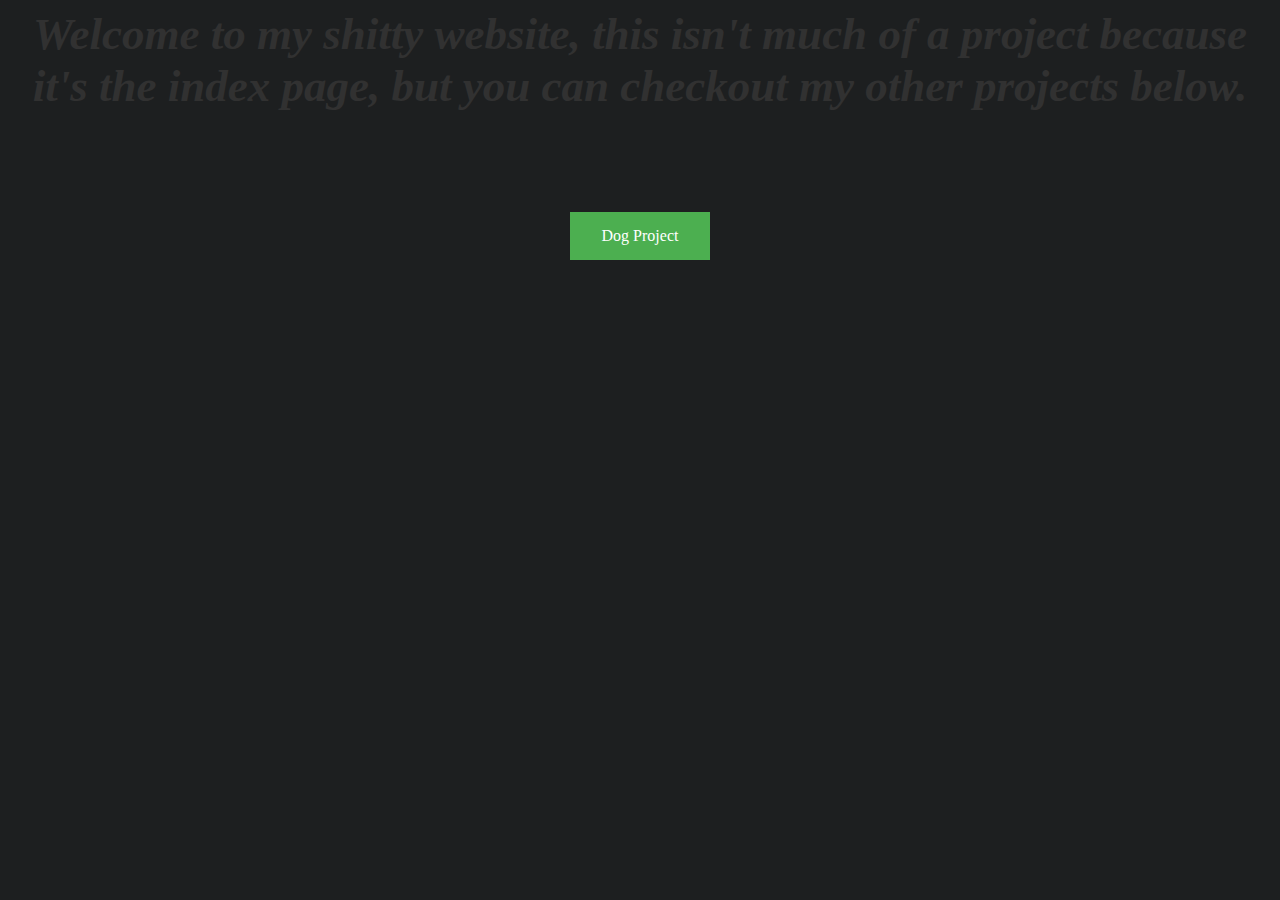
<file: index.html>
<style>




  .dogbutton {
    background-color: #4CAF50;
    /* Green */
    border: none;
    color: white;
    padding: 15px 32px;
    text-align: center;
    text-decoration: none;
    display: inline-block;
    font-size: 16px;
  }

  .back-color {
    background-image
  }


  .awesome {
    font-style: italic;
    width: 100%;
    margin: 0 auto;
    text-align: center;

    color: #313131;
    font-size: 45px;
    font-weight: bold;
    -webkit-animation: colorchange 20s infinite alternate;
  }

  @-webkit-keyframes colorchange {
    0% {
      color: blue;
    }
    10% {
      color: red
    }
    20% {
      color: chartreuse
    }
    30% {
      color: cyan
    }
    40% {
      color: fuchsia
    }
    50% {
      color: green
    }
    60% {
      color: blueviolet
    }
    70% {
      color: gold
    }
    80% {
      color: mediumvioletred
    }
    90% {
      color: gray
    }
    100% {
      color: teal
    }
  }
</style>
<html style="background: #1d1f20">
<a>

  <head>
    <title>LOLM8</title>
  </head>
  <link rel="icon" href="[data-uri]">

  <body>
    <div>
      <p class="awesome">
        Welcome to my shitty website, this isn't much of a project because it's the index page, but you can checkout my other projects
        below.
      </p>
    </div>

    <div style="text-align: center; margin-top: 100px">
      <a class="dogbutton"> Dog Project</a>
    </div>

  </body>

</html>
</file>
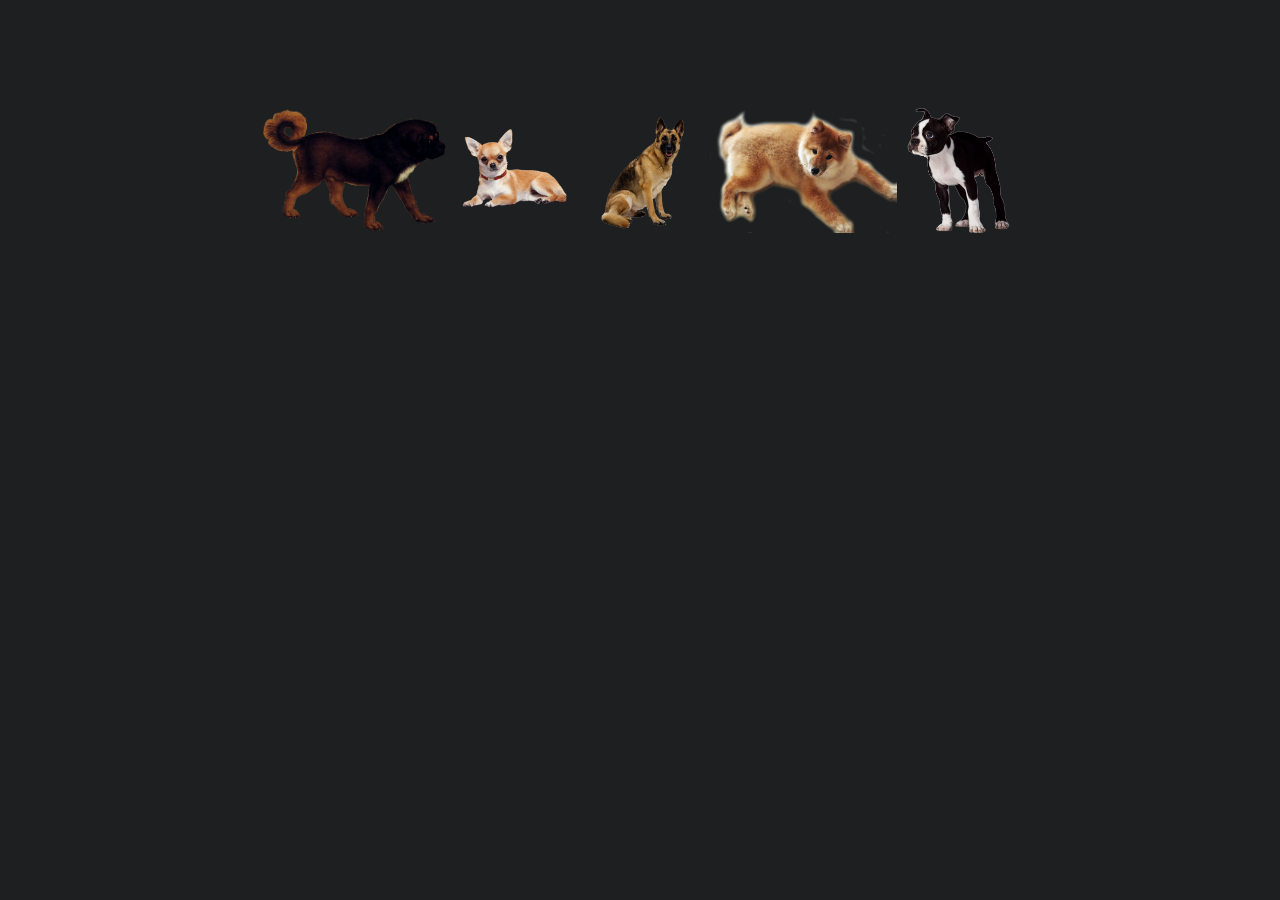
<file: dog_project/index.html>
<html>

<head>
    <link rel="stylesheet" type="text/css" href="css/myCSS.css">
</head>

<body>
    <script src="https://cdnjs.cloudflare.com/ajax/libs/jquery/3.2.1/jquery.min.js"></script>
    <script src="js/pupsapp.js"></script>

    <div height="45px" width="45px" id="loading" margins="10px 20px 30px 40px"></div>
    <img height="125px" id="pupper1" src="images/mastiff.png">
    <img height="125px" id="pupper2" src="images/chihuahua.png">
    <img height="125px" id="pupper3" src="images/copdog.png">
    <img height="125px" id="pupper4" src="images/doge.png">
    <img height="125px" id="pupper5" src="images/abbydog.png">
    
</body>

<!-- This ia a rad comment -->

</html>
</file>
<file: dog_project/css/myCSS.css>
body{
  text-align: center;
  padding: 100px 0 0 0;
  color: #fff;
  background: #1d1f20
}

.spinpups {
  -webkit-animation: rotation 1s
    infinite linear;
}

@-webkit-keyframes rotation {
  from{
    -webkit-transform:
      rotate(0deg);
  }
  
  to{
    -webkit-transform:
      rotate(359deg);
  }
}
</file>
